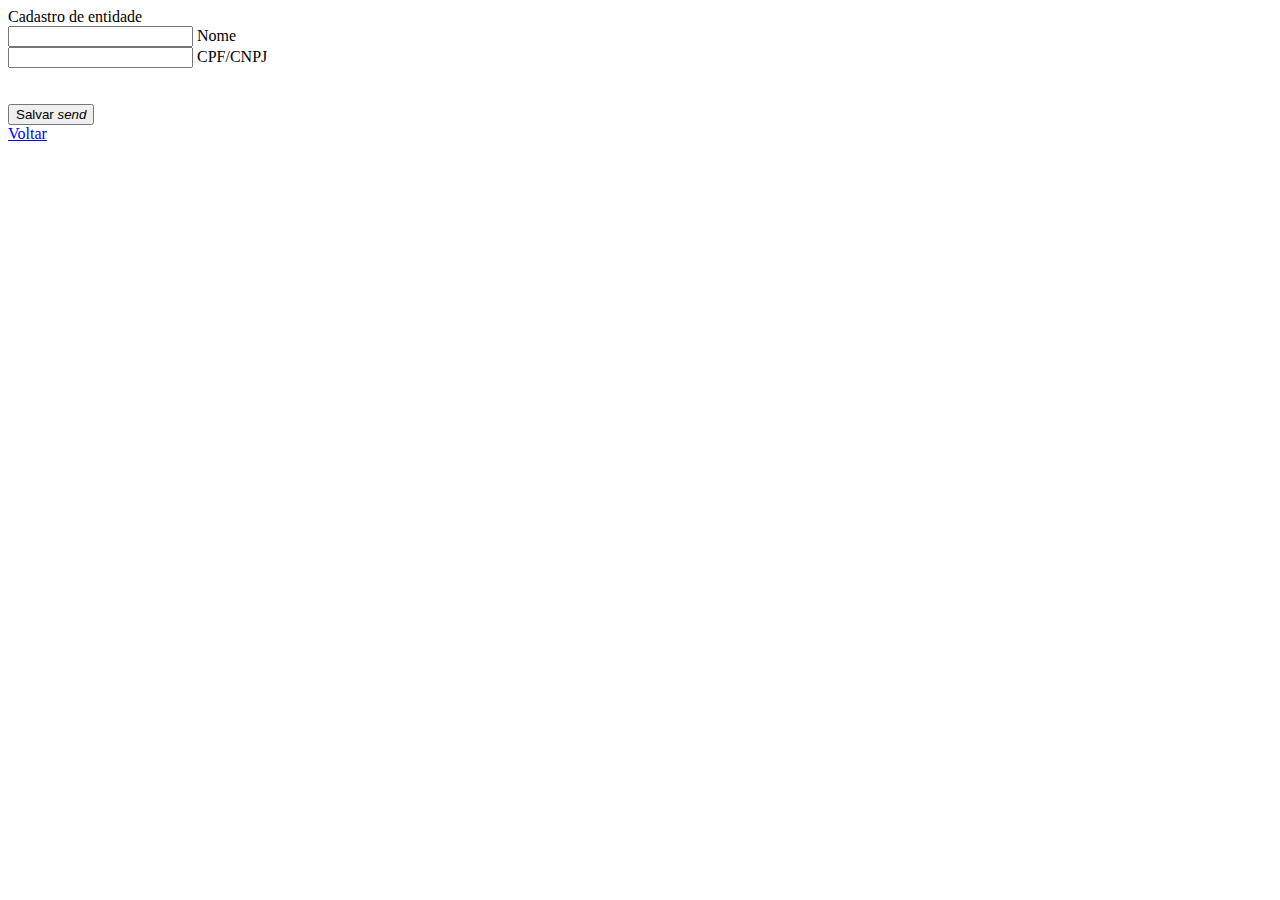
<file: src/main/resources/templates/index.html>
<!DOCTYPE html>
<html xmlns="http://www.w3.org/1999/xhtml"
      xmlns:th="http://www.thymeleaf.org"
      xmlns:layout="http://www.ultraq.net.nz/thymeleaf/layout"
      layout:decorator="/layout/LayoutPadrao">


<section layout:fragment="conteudo">
    <div class="container">
        <div class="section">

            <div class="row">
                <div class="col s12 m12">
                    <div class="card hoverable">
                        <div class="card-content black-text">
                            <span class="card-title">Cadastro de entidade</span>

                            <div class="row">
                                <form class="col s12">
                                    <div class="row">
                                        <div class="input-field col m6 s12">
                                            <input id="nome" type="text" class="validate"/>
                                            <label for="nome">Nome</label>
                                        </div>
                                        <div class="input-field col m6 s12">
                                            <input id="cpfOuCnpj" type="text" class="validate"/>
                                            <label for="cpfOuCnpj">CPF/CNPJ</label>
                                        </div>
                                    </div>

                                    <br/><br/>
                                    <button class="btn waves-effect deep-purple darken-4" type="submit" name="action">Salvar
                                        <i class="material-icons right">send</i>
                                    </button>
                                </form>
                            </div>

                        </div>

                        <div class="card-action">
                            <a href="#">Voltar</a>
                        </div>
                    </div>
                </div>
            </div>

        </div>
    </div>
</section>

</html>
</file>
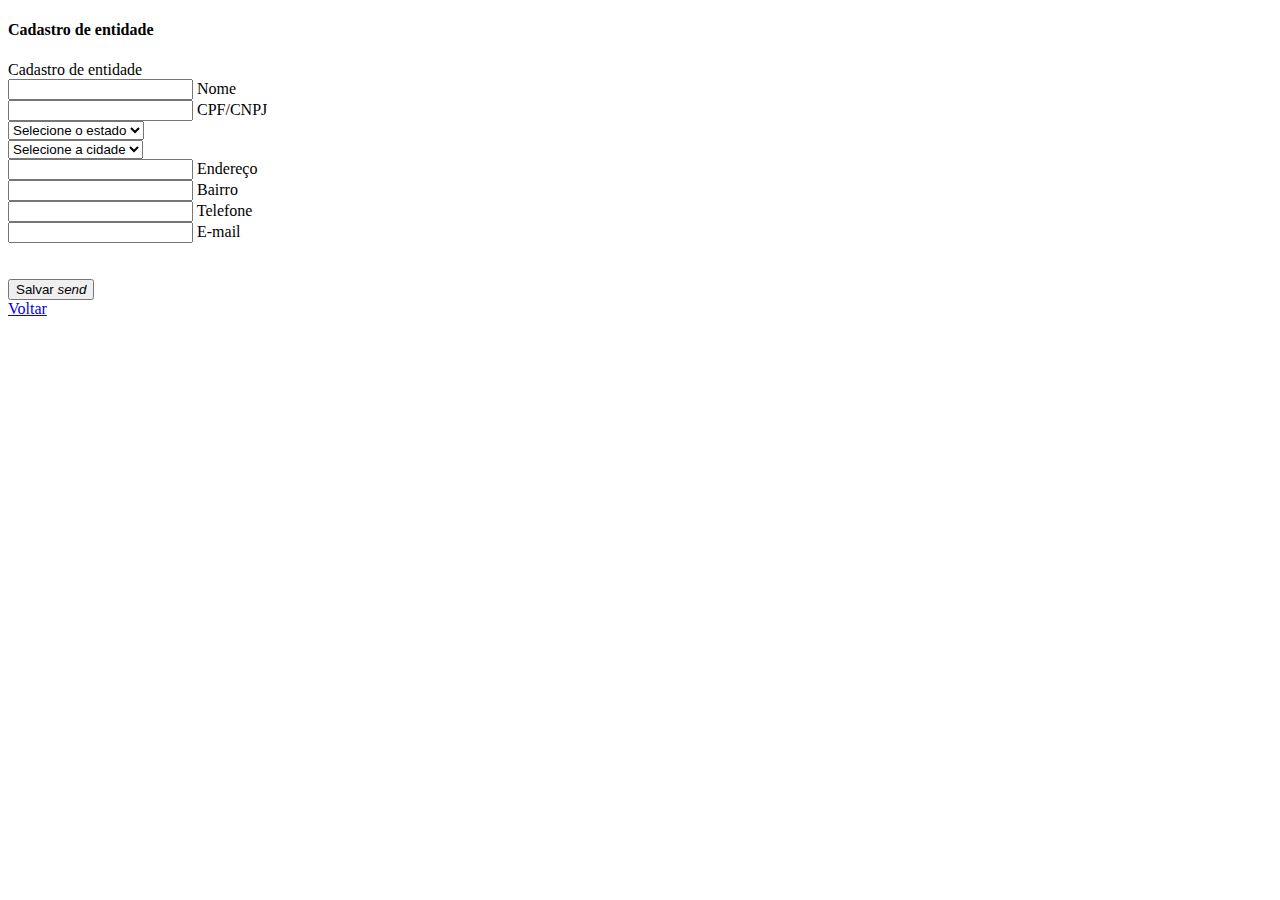
<file: src/main/resources/templates/entidade/CadastrarEntidade.html>
<!DOCTYPE html>
<html xmlns="http://www.w3.org/1999/xhtml"
      xmlns:th="http://www.thymeleaf.org"
      xmlns:layout="http://www.ultraq.net.nz/thymeleaf/layout"
      layout:decorator="/layout/LayoutPadrao">

<head>
    <title th:text="${codigo == null ? 'Cadastro de entidade' : 'Edição de entidade'}">Título</title>
</head>

<section layout:fragment="conteudo">
    <div class="container">
        <div class="section">
            <div layout:include="/fragments/MensagemInfo"></div>
            <h4 th:text="${codigo == null ? 'Cadastro de entidade' : 'Edição de entidade'}">Cadastro de entidade</h4>

            <div class="row">
                <div class="col s12 m12">
                    <div class="card hoverable">
                        <div class="card-content black-text">
                            <span class="card-title" th:text="${codigo == null ? 'Cadastro de entidade' : 'Edição de entidade'}">Cadastro de entidade</span>

                            <div class="row">
                                <form class="col s12" method="post" th:action="@{/entidades/novo}" th:object="${entidade}">
                                    <input type="hidden" th:field="*{codigo}"/>

                                    <div class="row">
                                        <div class="input-field col m6 s12">
                                            <input id="nome" type="text" class="validate" th:field="*{nome}"
                                                   th:classappend="${#fields.hasErrors('nome')} ? invalid"/>

                                            <label for="nome"
                                                   data-error="Nome é obrigatório">Nome</label>
                                        </div>
                                        <div class="input-field col m6 s12">
                                            <input id="cpfOuCnpj" type="text" class="validate" th:field="*{cpfOuCnpj}"
                                                   th:classappend="${#fields.hasErrors('cpfOuCnpj')} ? invalid"/>

                                            <label for="cpfOuCnpj"
                                                   data-error="CPF/CNPJ é obrigatório">CPF/CNPJ</label>
                                        </div>
                                    </div>

                                    <div class="row">
                                        <div class="input-field col m6 s12">
                                            <select id="estado" type="text" class="validate" th:field="*{estado}">
                                                <option value="" disabled="disabled" selected="selected">Selecione o estado</option>
                                                <option value="PE">Pernambuco</option>
                                                <option value="BA">Bahia</option>
                                            </select>
                                        </div>
                                        <div class="input-field col m6 s12">
                                            <select id="cidade" type="text" class="validate" th:field="*{cidade}">
                                                <option value="" disabled="disabled" selected="selected">Selecione a cidade</option>
                                                <option value="Petrolina">Petrolina</option>
                                                <option value="Juazeiro">Juazeiro</option>
                                            </select>
                                        </div>
                                    </div>

                                    <div class="row">
                                        <div class="input-field col m6 s12">
                                            <input id="endereco" type="text" class="validate" th:field="*{endereco}"
                                                   th:classappend="${#fields.hasErrors('endereco')} ? invalid"/>
                                            <label for="endereco"
                                                   data-error="Endereço é obrigatório">Endereço</label>
                                        </div>
                                        <div class="input-field col m6 s12">
                                            <input id="bairro" type="text" class="validate" th:field="*{bairro}"/>
                                            <label for="bairro">Bairro</label>
                                        </div>
                                    </div>

                                    <div class="row">
                                        <div class="input-field col m6 s12">
                                            <input id="telefone" type="text" class="validate" th:field="*{telefone}"
                                                   th:classappend="${#fields.hasErrors('telefone')} ? invalid"/>
                                            <label for="telefone"
                                                   data-error="Telefone é obrigatório">Telefone</label>
                                        </div>
                                        <div class="input-field col m6 s12">
                                            <input id="email" type="email" class="validate"
                                                   th:field="*{email}"
                                                   th:classappend="${#fields.hasErrors('email')} ? invalid"/>

                                            <label for="email"
                                                   data-error="Não é um e-mail válido" data-success="Certo">E-mail</label>
                                        </div>
                                    </div>

                                    <br/><br/>
                                    <button class="btn waves-effect deep-purple darken-4" type="submit" name="action">Salvar
                                        <i class="material-icons right">send</i>
                                    </button>
                                </form>
                            </div>

                        </div>

                        <div class="card-action">
                            <a href="#">Voltar</a>
                        </div>
                    </div>
                </div>
            </div>

        </div>
    </div>
</section>
<th:block layout:fragment="javascript-extra">
    <script th:src="@{/js/financeiro.js}"></script>
</th:block>

</html>
</file>
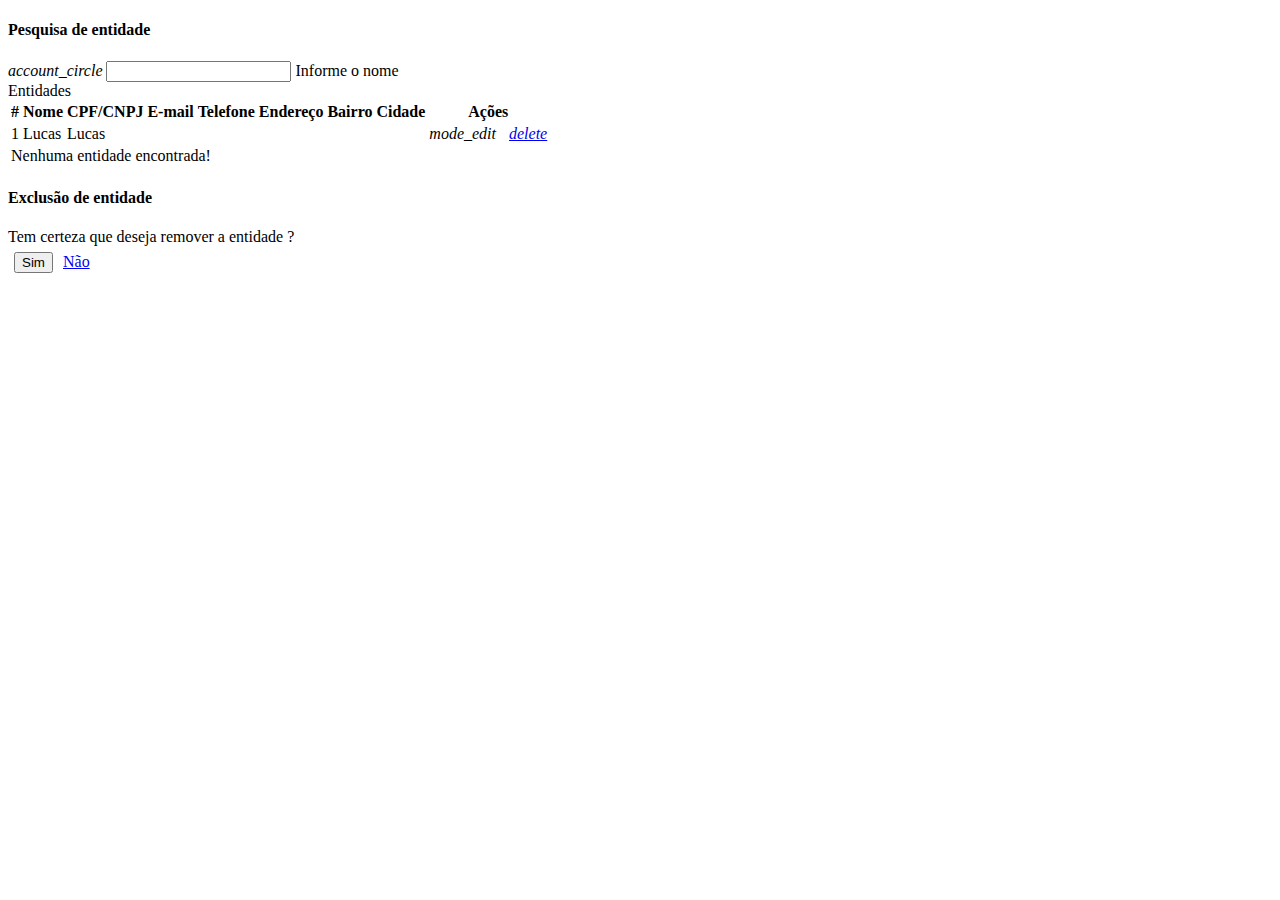
<file: src/main/resources/templates/entidade/PesquisarEntidade.html>
<!DOCTYPE html>
<html xmlns="http://www.w3.org/1999/xhtml"
      xmlns:th="http://www.thymeleaf.org"
      xmlns:layout="http://www.ultraq.net.nz/thymeleaf/layout"
      layout:decorator="/layout/LayoutPadrao">

<head>
    <title>Pesquisa de entidade</title>
</head>

<body>
<section layout:fragment="conteudo">


    <div class="container">
        <div class="section">
            <!-- Colocar mensagens aqui... -->
            <div th:include="/fragments/MensagemInfo"></div>
            <div th:include="/fragments/MensagemErro"></div>

            <h4>Pesquisa de entidade</h4>

            <div class="row">
                <form class="col s12" method="get" th:action="@{/entidades}" th:object="${entidade}">
                    <div class="row">
                        <div class="input-field col m12 s12 l6">
                            <i class="material-icons prefix">account_circle</i>
                            <input id="icon_prefix" type="text" th:field="*{nome}"/>
                            <label for="icon_prefix">Informe o nome</label>
                        </div>
                    </div>
                </form>
            </div>

            <div class="row">
                <div class="col s12 m12">
                    <div class="card hoverable">
                        <div class="card-content black-text">
                            <span class="card-title">Entidades</span>

                            <table class="responsive-table highlight">
                                <thead>
                                <tr>
                                    <th>#</th>
                                    <th>Nome</th>
                                    <th>CPF/CNPJ</th>
                                    <th>E-mail</th>
                                    <th>Telefone</th>
                                    <th>Endereço</th>
                                    <th>Bairro</th>
                                    <th>Cidade</th>
                                    <th>Ações</th>
                                </tr>
                                </thead>
                                <tbody>
                                <tr th:each="entidade : ${entidades}">
                                    <td th:text="${entidade.codigo}">1</td>
                                    <td th:text="${entidade.nome}">Lucas</td>
                                    <td th:text="${entidade.cpfOuCnpj}">Lucas</td>
                                    <td th:text="${entidade.email}"></td>
                                    <td th:text="${entidade.telefone}"></td>
                                    <td th:text="${entidade.endereco}"></td>
                                    <td th:text="${entidade.bairro}"></td>
                                    <td th:text="${entidade.cidade}"></td>
                                    <td>
                                        <a  class="tooltipped" data-position="top" data-delay="50"
                                            data-tooltip="Editar"
                                            th:href="@{/entidades/{codigo}(codigo=${entidade.codigo})}">
                                            <i class="tiny material-icons">mode_edit</i>
                                        </a>
                                        <a class="tooltipped js-remover-entidade-btn" data-position="top"
                                           href="#modal-remover-entidade"
                                           th:attr="data-codigo=${entidade.codigo}, data-nome=${entidade.nome}"
                                           data-delay="50" data-tooltip="Apagar"
                                           style="margin-left: 9px">
                                            <i class="tiny material-icons">delete</i>
                                        </a>
                                    </td>
                                </tr>
                                <tr>
                                    <td colspan="9" th:if="${#lists.isEmpty(entidades)}">Nenhuma entidade encontrada!</td>
                                </tr>
                                </tbody>
                            </table>
                        </div>
                    </div>
                </div>
            </div>
        </div>
    </div>

    <!-- Modal Estrutura -->
    <div id="modal-remover-entidade" class="modal">
        <div class="modal-content">
            <h4>Exclusão de entidade</h4>
            <span>Tem certeza que deseja remover a entidade ? </span>
        </div>
        <div class="modal-footer">
            <form th:attr="data-url-remover=@{/entidades}" method="post">

                <input type="hidden" name="_method" value="DELETE"/>

                <button type="submit"
                        class="modal-action modal-close waves-effect waves-light btn red darken-1"
                        style="margin: 6px">Sim</button>

                <a href="#!" class="modal-action modal-close waves-effect waves-light btn teal darken-3">Não</a>
            </form>
        </div>
    </div>

</section>

<th:block layout:fragment="javascript-extra">
    <script th:src="@{/javascript/financeiro.js}"></script>
</th:block>
</body>
</html>
</file>
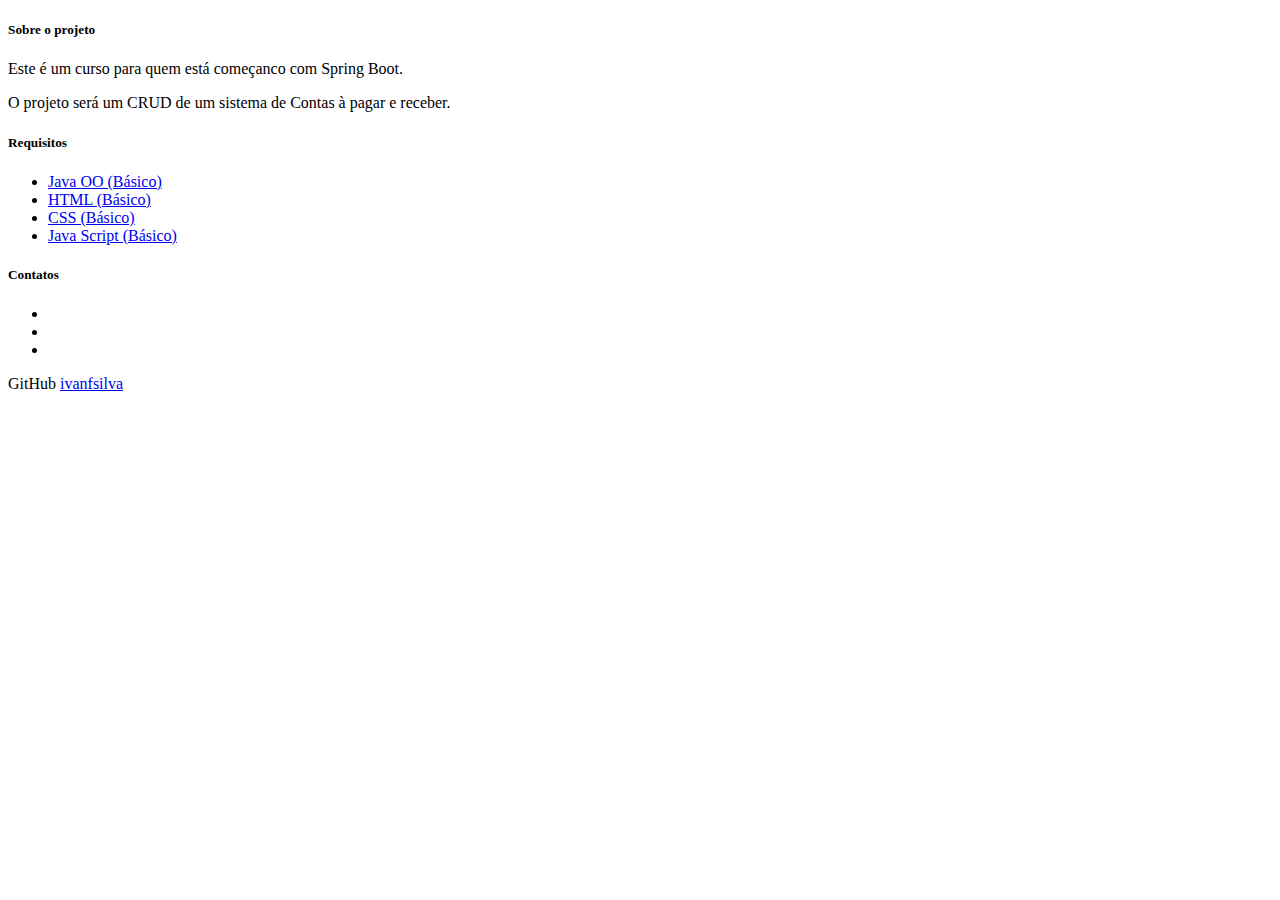
<file: src/main/resources/templates/fragments/Footer.html>
<!DOCTYPE html>
<html xmlns="http://www.w3.org/1999/xhtml"
      xmlns:th="http://www.thymeleaf.org">

<footer class="page-footer deep-purple darken-4">
    <div class="container">
        <div class="row">
            <div class="col l6 s12">
                <h5 class="white-text">Sobre o projeto</h5>
                <p class="grey-text text-lighten-4">Este é um curso para quem está começanco com Spring Boot.</p>
                <p class="grey-text text-lighten-4">O projeto será um CRUD de um sistema de Contas à pagar e receber.</p>

            </div>
            <div class="col l3 s12">
                <h5 class="white-text">Requisitos</h5>
                <ul>
                    <li><a class="white-text" href="#!">Java OO (Básico)</a></li>
                    <li><a class="white-text" href="#!">HTML (Básico)</a></li>
                    <li><a class="white-text" href="#!">CSS (Básico)</a></li>
                    <li><a class="white-text" href="#!">Java Script (Básico)</a></li>
                </ul>
            </div>
            <div class="col l3 s12">
                <h5 class="white-text">Contatos</h5>
                <ul>
                    <li><a class="white-text" href="#!"></a></li>
                    <li><a class="white-text" href="#!"></a></li>
                    <li><a class="white-text" href="#!"></a></li>
                </ul>
            </div>
        </div>
    </div>

    <div class="footer-copyright">
        <div class="container">
            GitHub
            <a class="orange-text text-lighten-3" target="_blank"
               href="#">
                ivanfsilva
            </a>
        </div>
    </div>
</footer>

</html>
</file>
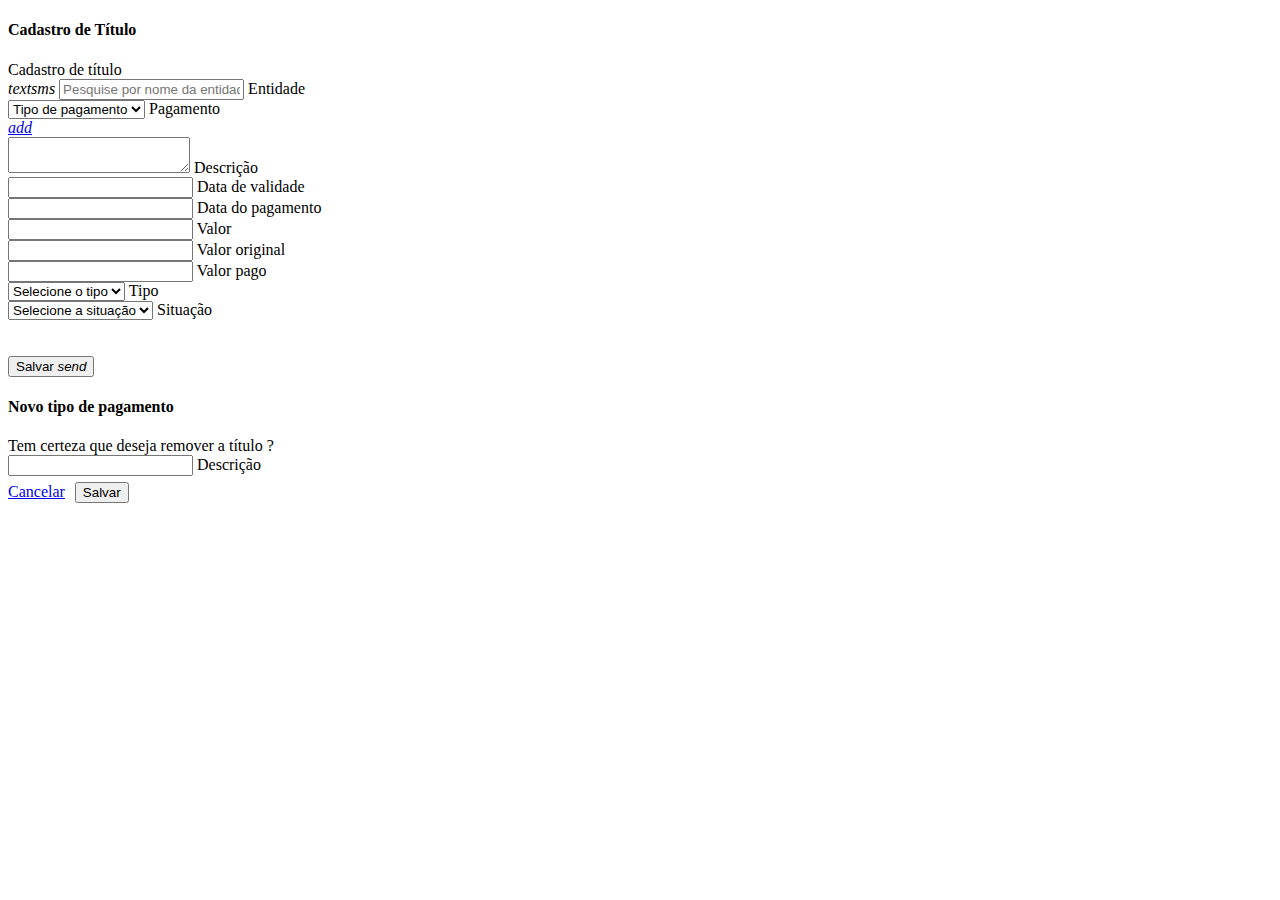
<file: src/main/resources/templates/titulo/CadastroTitulo.html>
<!DOCTYPE html>
<html xmlns="http://www.w3.org/1999/xhtml"
      xmlns:th="http://www.thymeleaf.org"
      xmlns:layout="http://www.ultraq.net.nz/thymeleaf/layout"
      layout:decorator="/layout/LayoutPadrao">

<head>
    <title th:text="${codigo == null ? 'Cadastro de título' : 'Edição de título'}">Cadastro de título</title>
</head>

<section layout:fragment="conteudo">


    <div class="container">
        <div class="section">
            <div layout:include="/fragments/MensagemInfo"></div>
            <h4 th:text="${codigo == null ? 'Cadastro de título' : 'Edição de título'}">Cadastro de Título</h4>

            <div class="row">
                <div class="col s12 m12">
                    <div class="card hoverable">
                        <div class="card-content black-text">
                            <span class="card-title" th:text="${codigo == null ? 'Cadastro de título' : 'Edição de título'}">Cadastro de título</span>

                            <div class="row">
                                <form id="form-cadastro-titulo" method="post" th:action="@{/titulos/novo}" th:object="${titulo}" class="col s12">
                                    <input type="hidden" th:value="*{codigo}" name="codigo"/>

                                    <div class="row">
                                        <div class="input-field s12 col m6">
                                            <i class="material-icons prefix">textsms</i>
                                            <input type="text" id="autocomplete-input-entidade"
                                                   placeholder="Pesquise por nome da entidade"
                                                   autocomplete="off"
                                                   required="required"
                                                   class="autocomplete"/>
                                            <label for="autocomplete-input-entidade">Entidade</label>
                                            <input type="hidden" name="entidade" id="entidade" value=""/>
                                        </div>

                                        <div class="input-field s12 col m5">
                                            <select id="comboTipoDePagamento" class="validate"
                                                    required="required"
                                                    th:field="*{tipoDePagamento}">
                                                <option value="">Tipo de pagamento</option>
                                                <option th:each="pagamento : ${tiposDePagamento}"
                                                        th:text="${pagamento.descricao}"
                                                        th:value="${pagamento.codigo}"></option>
                                            </select>

                                            <label for="comboTipoDePagamento">Pagamento</label>
                                        </div>

                                        <div class="s12 col m1">
                                            <a class="tooltipped btn-floating btn-large waves-effect waves-light deep-purple darken-4 js-abrir-modal-noto-tipo"
                                               href="#modal-cadastro-rapido-tipo-de-pagamento"
                                               data-position="top" data-delay="50"
                                               data-tooltip="Tipo de pagamento">
                                                <i class="material-icons">add</i>
                                            </a>
                                        </div>
                                    </div>

                                    <div class="row">
                                        <div class="input-field col m12 s12 l12">
                                            <div class="input-field col s12">
                                                <textarea id="textarea" class="materialize-textarea validate"
                                                          th:field="*{descricao}"
                                                          data-length="255">
                                                </textarea>

                                                <label for="textarea">Descrição</label>
                                            </div>
                                        </div>
                                    </div>

                                    <div class="row">
                                        <div class="input-field s12 col m6">
                                            <input id="dataDeValidade" type="text" class="datepicker"
                                                   required="required"
                                                   th:field="*{dataDeValidade}"
                                                   th:classappend="${#fields.hasErrors('dataDeValidade')} ? invalid"/>

                                            <label for="dataDeValidade"
                                                   data-error="Validade deve ser informada">Data de validade</label>
                                        </div>

                                        <div class="input-field s12 col m6">
                                            <input id="dataDoPagamento" type="text" class="datepicker"
                                                   th:field="*{dataDoPagamento}"/>

                                            <label for="dataDoPagamento">Data do pagamento</label>
                                        </div>

                                    </div>

                                    <div class="row">
                                        <div class="input-field s12 col m4">
                                            <input id="valor" type="text" class="validate js-moeda"
                                                   th:classappend="${#fields.hasErrors('valor')} ? invalid"
                                                   th:field="*{valor}"/>

                                            <label for="valor" data-error="Valor deve ser informado">Valor</label>
                                        </div>

                                        <div class="input-field s12 col m4">
                                            <input id="valorOriginal" type="text" class="validate js-moeda"
                                                   th:field="*{valorOriginal}"/>

                                            <label for="valorOriginal">Valor original</label>
                                        </div>

                                        <div class="input-field s12 col m4">
                                            <input id="valorPago" type="text" class="validate js-moeda"
                                                   th:field="*{valorPago}"/>

                                            <label for="valorPago">Valor pago</label>
                                        </div>
                                    </div>

                                    <div class="row">
                                        <div class="input-field s12 col m6">
                                            <select id="tipo" class="validate" th:field="*{tipo}"
                                                    required="required">
                                                <option value="" selected="selected">Selecione o tipo</option>
                                                <option th:each="tipo : ${todosOsTipos}"
                                                        th:text="${tipo.descricao}"
                                                        th:value="${tipo}">Entrada</option>
                                            </select>
                                            <label for="tipo">Tipo</label>
                                        </div>

                                        <div class="input-field s12 col m6">
                                            <select id="situacao" class="validate" th:field="*{situacao}"
                                                    required="required">
                                                <option value="" selected="selected">Selecione a situação</option>
                                                <option th:each="situacao : ${todasAsSituacoes}"
                                                        th:text="${situacao.descricao}"
                                                        th:value="${situacao}">Compensado</option>
                                            </select>
                                            <label for="situacao">Situação</label>
                                        </div>

                                    </div>

                                    <br/>
                                    <br/>
                                    <button class="btn deep-purple darken-4 waves-effect waves-light" type="submit" name="action">Salvar
                                        <i class="material-icons right">send</i>
                                    </button>
                                </form>
                            </div>
                        </div>
                    </div>
                </div>
            </div>
        </div>
    </div>

    <!-- Modal Estrutura -->
    <div id="modal-cadastro-rapido-tipo-de-pagamento" class="modal">
        <div class="modal-content">
            <h4>Novo tipo de pagamento</h4>
            <span class="hide js-mensagem-de-erro">Tem certeza que deseja remover a título ? </span>
        </div>
        <div class="modal-footer">
            <form th:action="@{/titulos}" method="post">

                <div class="row">
                    <div class="input-field col m6 s12">
                        <input id="input-descricao-do-novo-tipo-de-pagamento" type="text" class="validate" />

                        <label for="input-descricao-do-novo-tipo-de-pagamento"
                               data-error="Descrição é obrigatória">Descrição</label>
                    </div>
                </div>

                <a href="#!" class="modal-action modal-close waves-effect waves-light btn teal darken-3">Cancelar</a>
                <button type="submit"
                        class="modal-action js-novo-tipo-de-pagamento-btn waves-effect waves-light btn deep-purple darken-4"
                        style="margin: 6px">Salvar
                </button>
            </form>
        </div>
    </div>

</section>
<th:block layout:fragment="javascript-extra">
    <script th:src="@{/js/financeiro.js}"></script>
    <script th:src="@{/js/titulo.autocomplete-estidade.js}"></script>
    <script th:src="@{/js/tipoDePagamento.cadastro-rapido.js}"></script>
</th:block>

</html>
</file>
